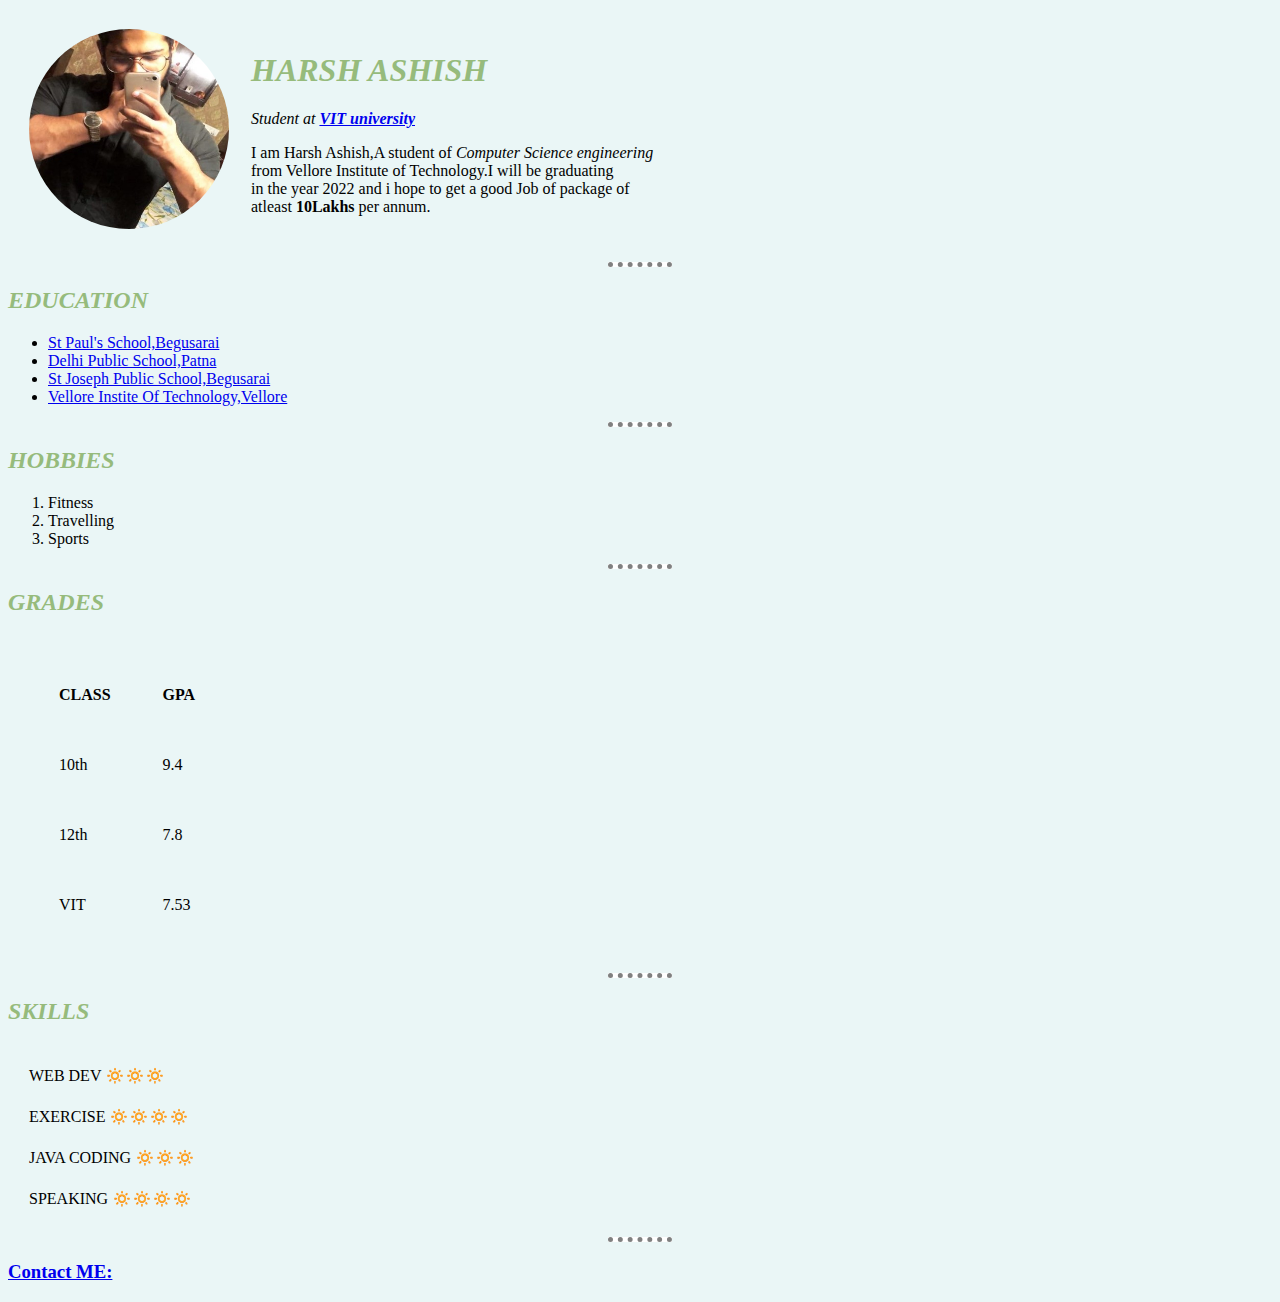
<file: index.html>
<!DOCTYPE html>
<html lang="en" dir="ltr">

<head>
  <meta charset="utf-8">
  <title>Harsh's First Site</title>
  <link rel="stylesheet" href="CSS/styles.css">


</head>

<body>

  <table cellspacing="20">
    <tr>
      <td>
        <img class ="mypic"src="123.jpg" width="200" height="200" alt="Harsh's Profile Picture">
      </td>
      <td>
        <h1>HARSH ASHISH</h1>
        <p>
          <em>Student at <strong><a href="https://vit.ac.in/">VIT university</a></strong></em>
        </p>
        <p>
          I am Harsh Ashish,A student of <em>Computer Science engineering</em><br />
          from Vellore Institute of Technology.I will be graduating<br />
          in the year 2022 and i hope to get a good Job of package of<br />
          atleast <strong>10Lakhs</strong> per annum.
        </p>
      </td>
    </tr>
  </table>

  <hr />
  <h2>EDUCATION</h2>
  <ul>
    <li>
      <a
        href="https://www.google.com/search?sxsrf=ALeKk03RT_tuxUIQ0u2Zw8O4aO7kNDfXbg%3A1611903809248&source=hp&ei=QbMTYO36DKLC3LUPo_6qgAw&q=st+paul%27s+school+begusarai&oq=st+pauls%27s+school+be&gs_lcp=[base64]&sclient=psy-ab">St
        Paul's School,Begusarai</a>
    </li>
    <li>
      <a href="https://www.dpspatna.com/">Delhi Public School,Patna</a>
    </li>
    <li>
      <a href="http://www.stjosephps.com/">St Joseph Public School,Begusarai</a>
    </li>
    <li>
      <a href="https://vit.ac.in/">Vellore Instite Of Technology,Vellore</a>
    </li>
  </ul>
  <hr />
  <h2>HOBBIES</h2>
  <ol type="1">
    <li>
      Fitness
    </li>
    <li>
      Travelling
    </li>
    <li>
      Sports
    </li>
  </ol>
  <hr />
  <h2>GRADES</h2>
  <table cellspacing="50">
    <thead>
      <tr>
        <th>
          CLASS
        </th>
        <th>
          GPA
        </th>
      </tr>
    </thead>
    <tr>
      <td>
        10th
      </td>
      <td>
        9.4
      </td>
    </tr>
    <tr>
      <td>
        12th
      </td>
      <td>
        7.8
      </td>
    </tr>
    <tr>
      <td>
        VIT
      </td>
      <td>
        7.53
      </td>
    </tr>
  </table>
  <hr />
  <h2>SKILLS</h2>
  <table cellspacing="20">
    <tr>
      <td>
        WEB DEV 🔅🔅🔅
      </td>
    </tr>
    <tr>
      <td>
        EXERCISE 🔅🔅🔅🔅
      </td>
    </tr>
    <tr>
      <td>
        JAVA CODING 🔅🔅🔅
      </td>
    </tr>
    <tr>
      <td>
        SPEAKING 🔅🔅🔅🔅
      </td>
    </tr>
  </table>
  <hr/>
  <h3><a href="C:\Users\Harsh Ashish\Desktop\WEB DEV\CODE\HTML - PERSONAL SITE\contact.html">Contact ME:</a></h3>

</body>

</html>
</file>
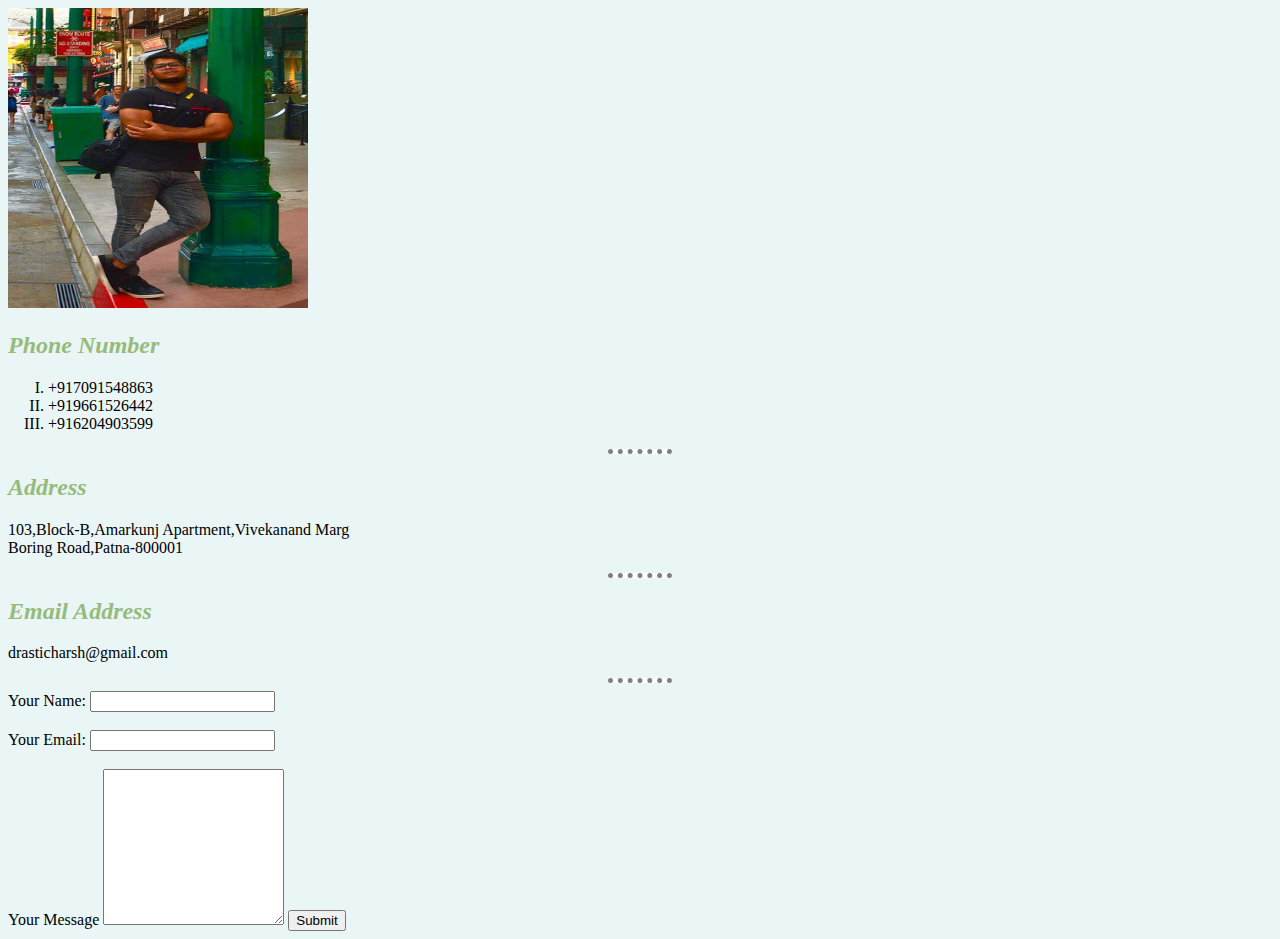
<file: contact.html>
<!DOCTYPE html>
<html lang="en" dir="ltr">
  <head>
    <meta charset="utf-8">
    <title>Contact Information</title>
      <link rel="stylesheet" href="CSS/styles.css">

  </head>
  <body>

      <img src="125.png" height="300" width="300" alt="My image"
      <br />
    <h2>Phone Number</h2>
    <ol type="I">
      <li>
        +917091548863
      </li>
      <li>
        +919661526442
      </li>
      <li>
        +916204903599
      </li>
    </ol>
    <hr />
    <h2>Address</h2>
    <p>
      103,Block-B,Amarkunj Apartment,Vivekanand Marg<br />
      Boring Road,Patna-800001
    </p>
    <hr />
    <h2>Email Address</h2>
    <p>
      drasticharsh@gmail.com
    </p>
    <hr />
    <form action="mailto:utkarshashish@hotmail.com" method="post" enctype="text/plain">
      <label>Your Name:</label>
      <input type="text" name="your Name:" value="" />
      <br />
      <br />
      <label>Your Email:</label>
      <input type="email" name="your email:" value="" />
      <br />
      <br />
      <label>Your Message</label>
      <textarea name="your message:" rows="10" cols="20"></textarea>
      <input type="submit" name="" />

    </form>


  </body>
</html>
</file>
<file: CSS/styles.css>
.mypic{
  border-radius:100%;
}

body{
  background-color: #EAF6F6;
}
hr{
  background-color: white;
  border-style: dotted none none;
  border-color:grey;
  border-width:5px;
  height: 0px;
  width: 5%;
}
h1{
  color:#96bb7c;
  font-family: cursive;
  font-style: italic;
}
h2{
  color:#96bb7c;
  font-family: cursive;
  font-style: italic;
}
</file>
